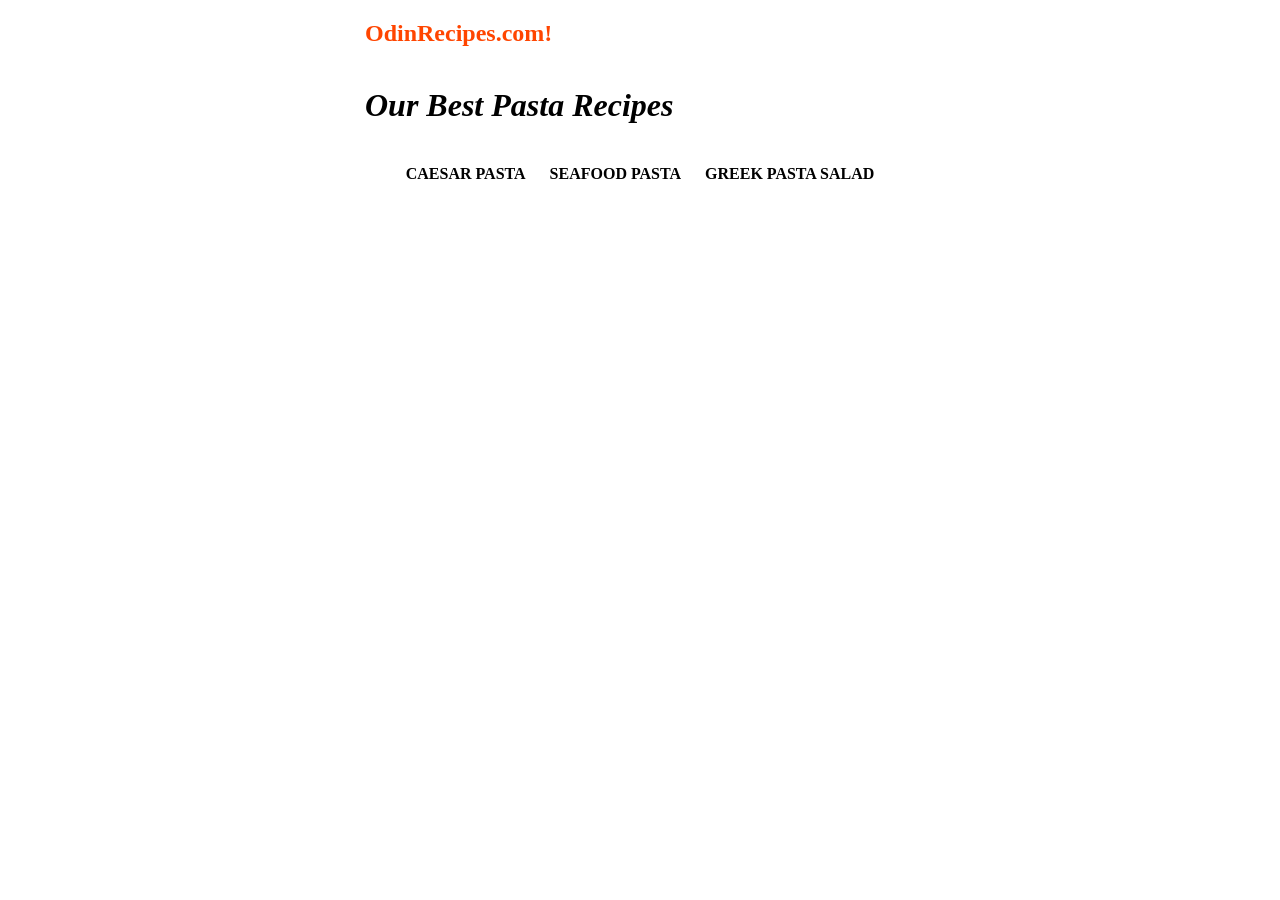
<file: index.html>
<!DOCTYPE html>

<html lang="en">
<head>
    <meta charset="UTF-8">
    <link rel="stylesheet" href="./styles.css">
    <title>Odin Recipes</title>
</head>
<body>
    <a class="logo" href="./index.html">OdinRecipes.com!</a>

    <h1 class="title">Our Best Pasta Recipes</h1>
    <div class="recipe">
        <a class="link" href="./recipes/caesar-pasta.html">CAESAR PASTA</a>
        <a class="link" href="./recipes/seafood-pasta.html">SEAFOOD PASTA</a>
        <a class="link" href="./recipes/greek-pasta-salad.html">GREEK PASTA SALAD</a>
    </div>
    </body>
</html>
</file>
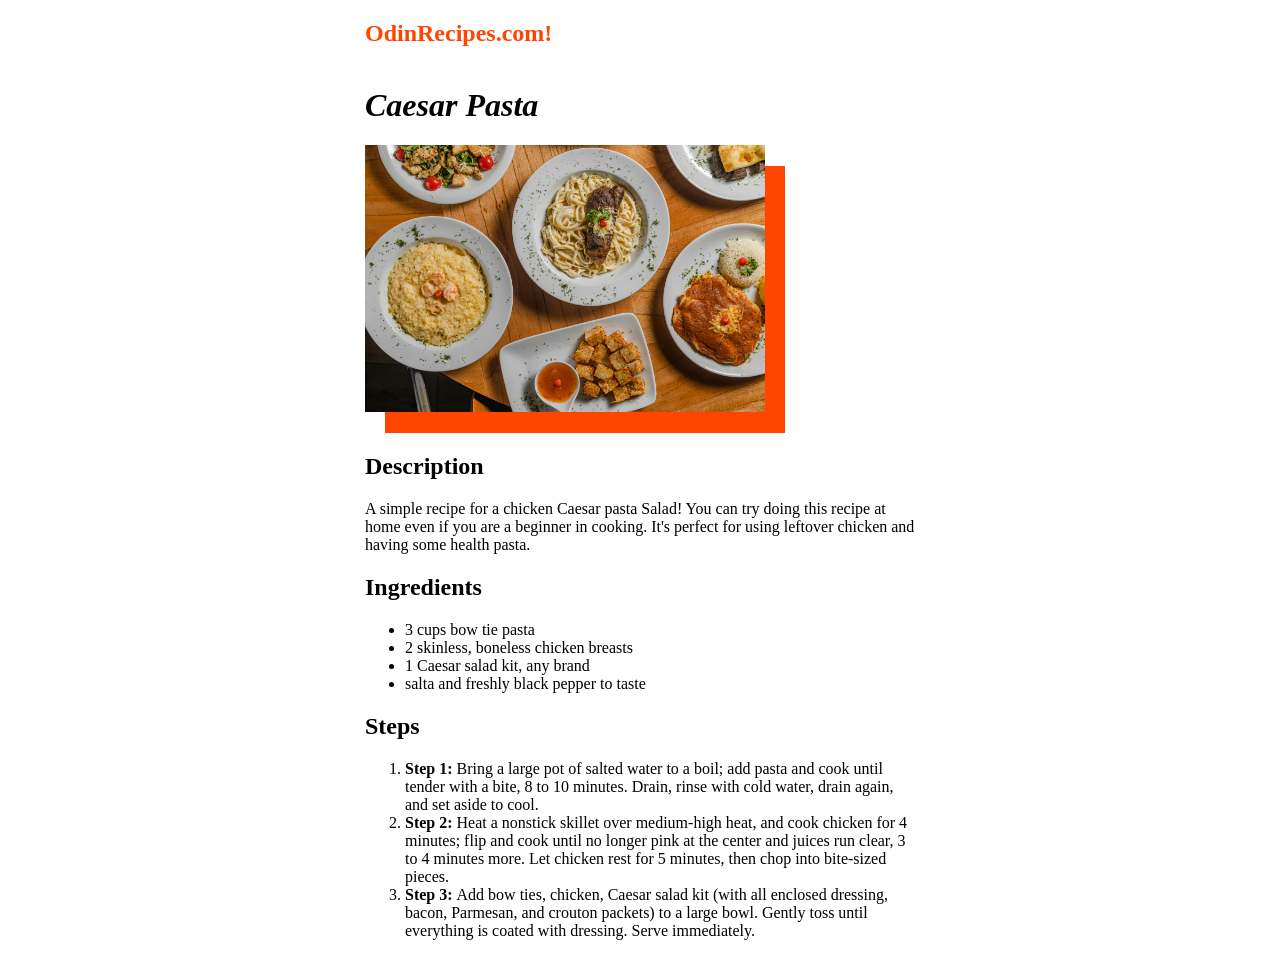
<file: recipes/caesar-pasta.html>
<!DOCTYPE html>

<html>
<head>
    <meta charset="UTF-8">
    <title>Caesar Pasta</title>
    <link rel="stylesheet" href="../styles.css">
</head>
<body>
    <a class="logo" href="../index.html">OdinRecipes.com!</a>

    <h1 class="title">Caesar Pasta</h1>
    <img src="../images/pasta-dishes.jpg" 
        alt="Many pasta dishes in plates"
        width="400">
    <div class="image-border"></div>
    <h2>Description</h2>
    <p>
        A simple recipe for a chicken Caesar pasta Salad! You can try doing this 
        recipe at home even if you are a beginner in cooking. It's perfect for
        using leftover chicken and having some health pasta.
    </p>
    <h2>Ingredients</h2>
    <ul>
        <li>3 cups bow tie pasta</li>
        <li>2 skinless, boneless chicken breasts</li>
        <li>1 Caesar salad kit, any brand</li>
        <li>salta and freshly black pepper to taste</li>
    </ul>
    <h2>Steps</h2>
    <ol>
        <li>
            <strong>Step 1: </strong>Bring a large pot of salted water to a 
            boil; add pasta and cook until tender with a bite, 8 to 10 minutes. 
            Drain, rinse with cold water, drain again, and set aside to cool.
        </li>
        <li>
            <strong>Step 2: </strong>Heat a nonstick skillet over medium-high 
            heat, and cook chicken for 4 minutes; flip and cook until no longer 
            pink at the center and juices run clear, 3 to 4 minutes more. 
            Let chicken rest for 5 minutes, then chop into bite-sized pieces.
        </li>
        <li>
            <strong>Step 3: </strong>Add bow ties, chicken, Caesar salad kit 
            (with all enclosed dressing, bacon, Parmesan, and crouton packets) 
            to a large bowl. Gently toss until everything is coated with 
            dressing. Serve immediately.
        </li>
    </ol>
</body>
</html>
</file>
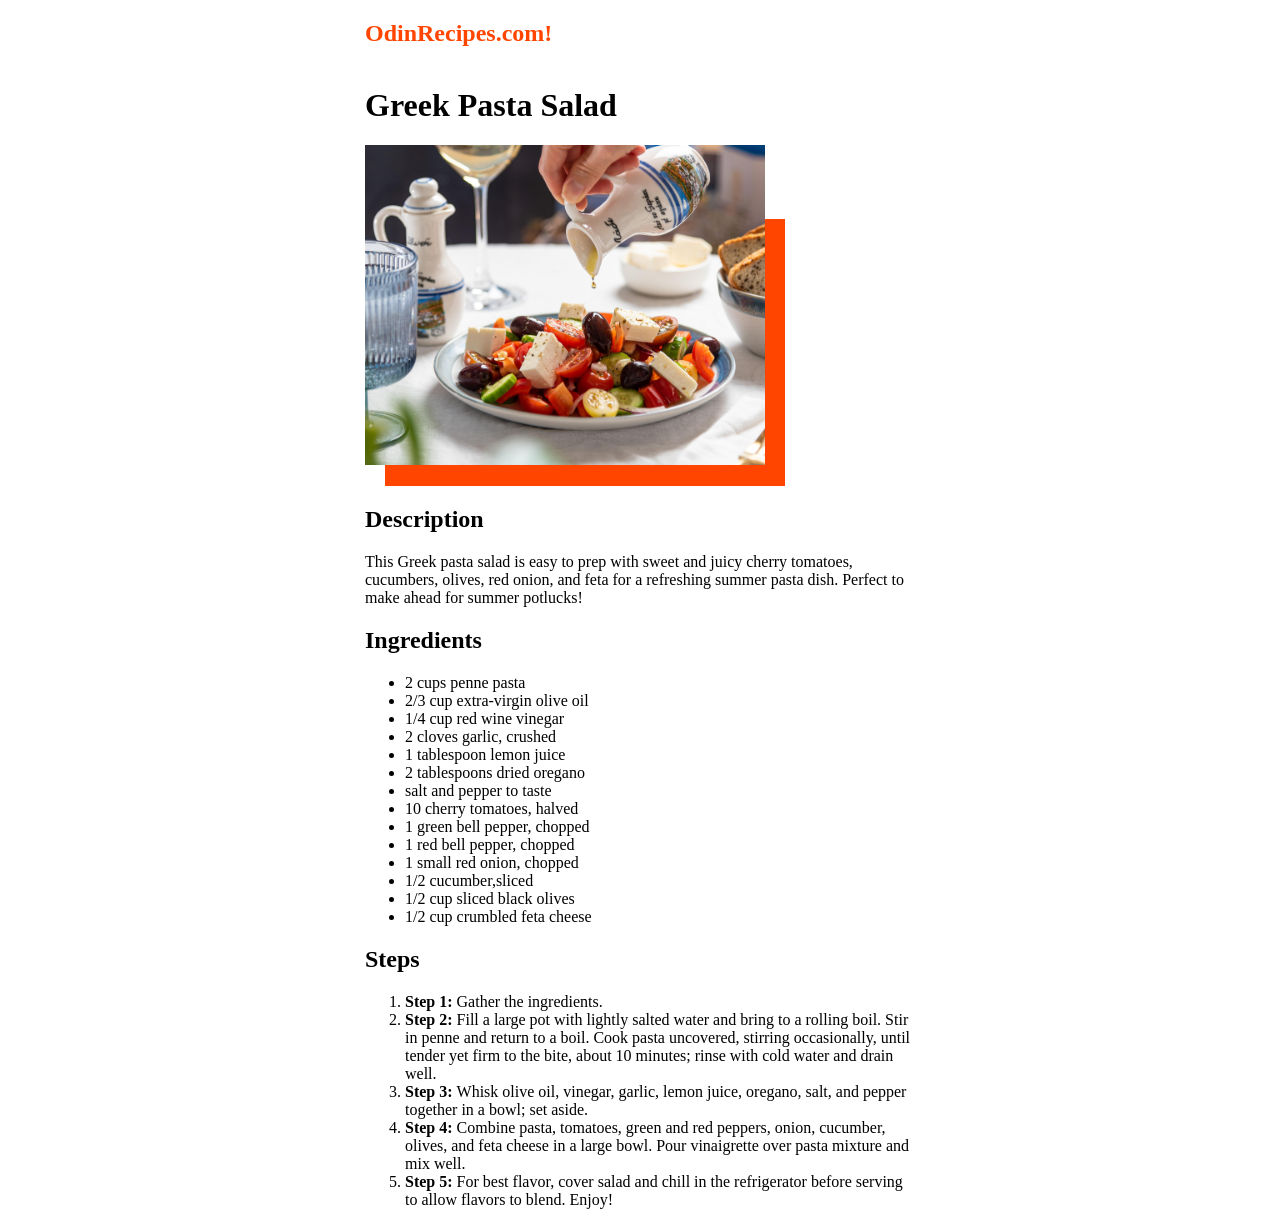
<file: recipes/greek-pasta-salad.html>
<!DOCTYPE html>
<html lang="en">
<head>
    <meta charset="UTF-8">
    <link rel="stylesheet" href="../styles.css">
    <title>Greek Pasta Salad</title>
</head>
<body>
    <a class="logo" href="../index.html">OdinRecipes.com!</a>
    
    <h1>Greek Pasta Salad</h1>
    <img src="../images/greek-pasta-salad.jpg"
        alt="A plate with greek pasta salad"
        width="400">
    <div class="image-border"></div>
    <h2>Description</h2>
    <p>
        This Greek pasta salad is easy to prep with sweet and juicy cherry 
        tomatoes, cucumbers, olives, red onion, and feta for a refreshing summer 
        pasta dish. Perfect to make ahead for summer potlucks!
    </p>
    <h2>Ingredients</h2>
    <ul>
        <li>2 cups penne pasta</li>
        <li>2/3 cup extra-virgin olive oil</li>
        <li>1/4 cup red wine vinegar</li>
        <li>2 cloves garlic, crushed</li>
        <li>1 tablespoon lemon juice</li>
        <li>2 tablespoons dried oregano</li>
        <li>salt and pepper to taste</li>
        <li>10 cherry tomatoes, halved</li>
        <li>1 green bell pepper, chopped</li>
        <li>1 red bell pepper, chopped</li>
        <li>1 small red onion, chopped</li>
        <li>1/2 cucumber,sliced</li>
        <li>1/2 cup sliced black olives</li>
        <li>1/2 cup crumbled feta cheese</li>
    </ul>
    <h2>Steps</h2>
    <ol>
        <li>
            <strong>Step 1: </strong>Gather the ingredients.
        </li>
        <li>
            <strong>Step 2: </strong>Fill a large pot with lightly salted water 
            and bring to a rolling boil. Stir in penne and return to a boil. 
            Cook pasta uncovered, stirring occasionally, until tender yet firm 
            to the bite, about 10 minutes; rinse with cold water and drain well.
        </li>
        <li>
            <strong>Step 3: </strong>Whisk olive oil, vinegar, garlic, lemon 
            juice, oregano, salt, and pepper together in a bowl; set aside.
        </li>
        <li>
            <strong>Step 4: </strong>Combine pasta, tomatoes, green and red 
            peppers, onion, cucumber, olives, and feta cheese in a large bowl. 
            Pour vinaigrette over pasta mixture and mix well.
        </li>
        <li>
            <strong>Step 5: </strong>For best flavor, cover salad and chill in 
            the refrigerator before serving to allow flavors to blend. Enjoy!
        </li>
    </ol>
</body>
</html>
</file>
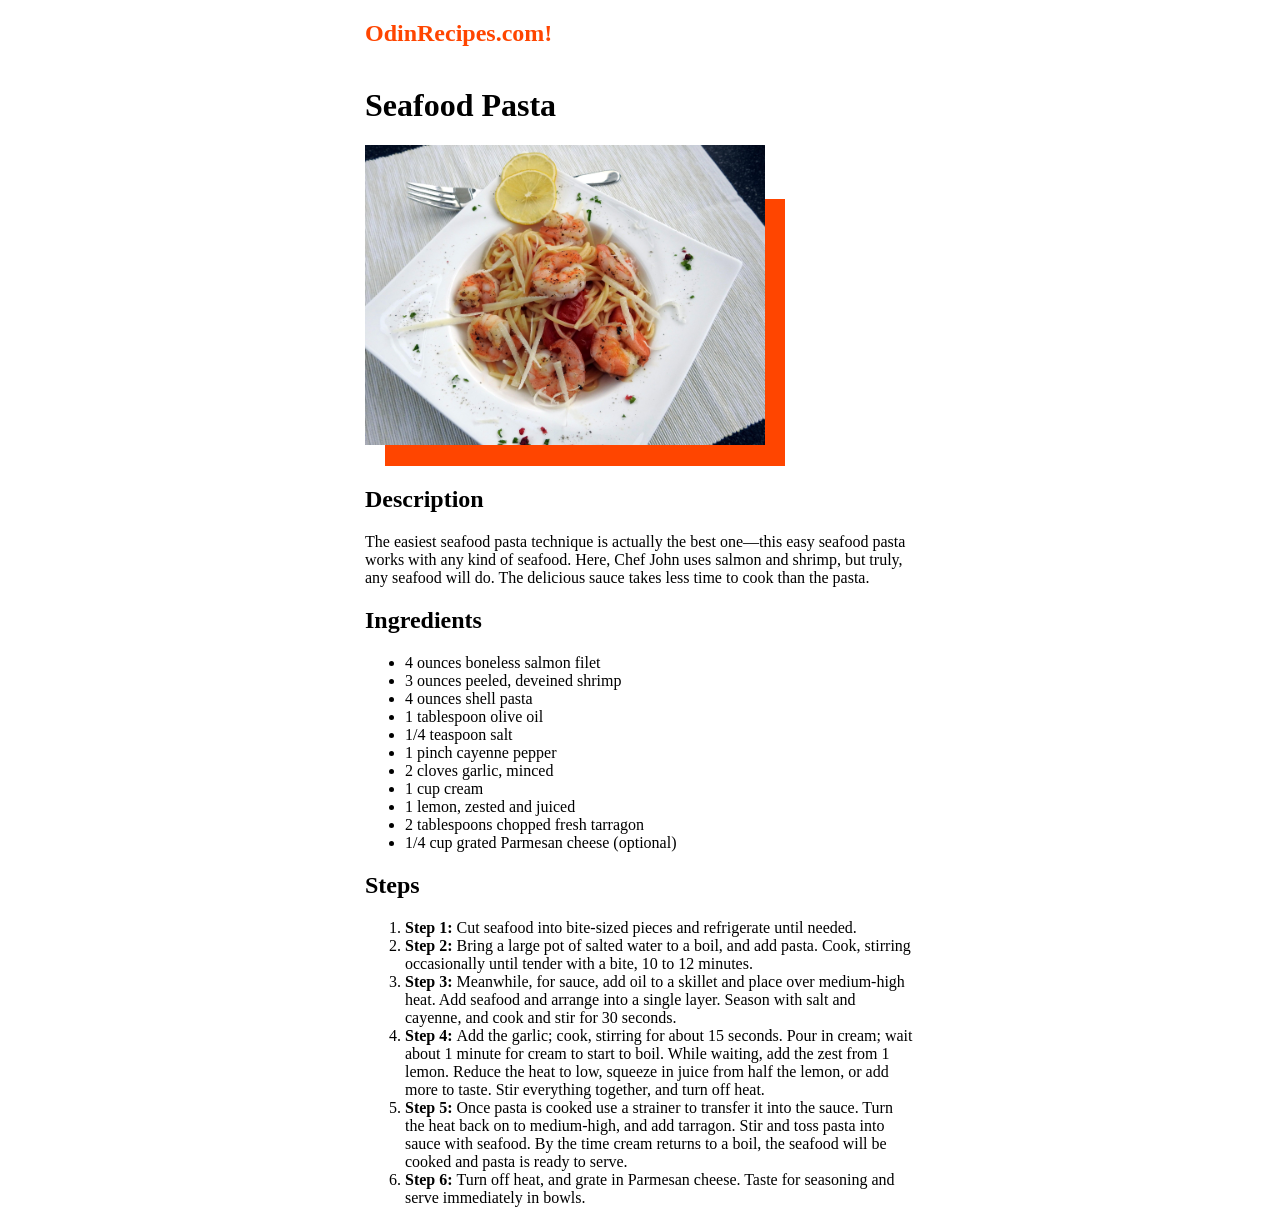
<file: recipes/seafood-pasta.html>
<!DOCTYPE html>
<html lang="en">
<head>
    <meta charset="UTF-8">
    <link rel="stylesheet" href="../styles.css">
    <title>Seafood Pasta</title>
</head>
<body>
    <a class="logo" href="../index.html">OdinRecipes.com!</a>

    <h1>Seafood Pasta</h1>
    <img src="../images/shrimp-pasta.jpg"
        alt="A plate with seafood shrimp pasta"
        width="400">
    <div class="image-border"></div>
    <h2>Description</h2>
    <p>
        The easiest seafood pasta technique is actually the best one—this easy 
        seafood pasta works with any kind of seafood. Here, Chef John uses 
        salmon and shrimp, but truly, any seafood will do. The delicious sauce 
        takes less time to cook than the pasta.
    </p>
    <h2>Ingredients</h2>
    <ul>
        <li>4 ounces boneless salmon filet</li>
        <li>3 ounces peeled, deveined shrimp</li>
        <li>4 ounces shell pasta</li>
        <li>1 tablespoon olive oil</li>
        <li>1/4 teaspoon salt</1i>
        <li>1 pinch cayenne pepper</li>
        <li>2 cloves garlic, minced</li>
        <li>1 cup cream</li>
        <li>1 lemon, zested and juiced</li>
        <li>2 tablespoons chopped fresh tarragon</li>
        <li>1/4 cup grated Parmesan cheese (optional)</li>
    </ul>
    <h2>Steps</h2>
    <ol>
        <li>
            <strong>Step 1: </strong>Cut seafood into bite-sized pieces and 
            refrigerate until needed.
        </li>
        <li>
            <strong>Step 2: </strong>Bring a large pot of salted water to a 
            boil, and add pasta. Cook, stirring occasionally until tender with 
            a bite, 10 to 12 minutes.
        </li>
        <li>
            <strong>Step 3: </strong>Meanwhile, for sauce, add oil to a skillet 
            and place over medium-high heat. Add seafood and arrange into a 
            single layer. Season with salt and cayenne, and cook and stir for 
            30 seconds.
        </li>
        <li>
            <strong>Step 4: </strong>Add the garlic; cook, stirring for about 
            15 seconds. Pour in cream; wait about 1 minute for cream to start to 
            boil. While waiting, add the zest from 1 lemon. Reduce the heat to 
            low, squeeze in juice from half the lemon, or add more to taste. 
            Stir everything together, and turn off heat.
        </li>
        <li>
            <strong>Step 5: </strong>Once pasta is cooked use a strainer to 
            transfer it into the sauce. Turn the heat back on to medium-high, 
            and add tarragon. Stir and toss pasta into sauce with seafood. 
            By the time cream returns to a boil, the seafood will be cooked and 
            pasta is ready to serve.
        </li>
        <li>
            <strong>Step 6: </strong>Turn off heat, and grate in Parmesan 
            cheese. Taste for seasoning and serve immediately in bowls.
        </li>
    </ol>
</body>
</html>
</file>
<file: styles.css>
html {
    box-sizing: border-box;
}

*, *::before, *:after {
    box-sizing: inherit;
}

body {
    font-family: Georgia, 'Times New Roman', Times, serif;
    width: 550px;
    margin: 20px auto;
}

.logo {
    color: orangered;
    font-size: 24px;
    font-weight: bold;
    text-decoration: none;
    margin-bottom: 40px;
    display: block;

}

.title {
    font-style: italic;
}

.recipe {
    margin: 20px auto;
    padding: 10px;
    text-align: center;
}

.link {
    background-color: white;
    color: black;
    font-weight: bold;
    text-decoration: none;
    display: inline-block;
    padding: 10px;
    margin: 0 auto;
}

.recipe .link:hover {
    color: orangered;
}

.image-border {
    background-color: orangered;
    width: 400px;
    height: 267px;
    margin-top: -250px;
    margin-left: 20px;
}
</file>
